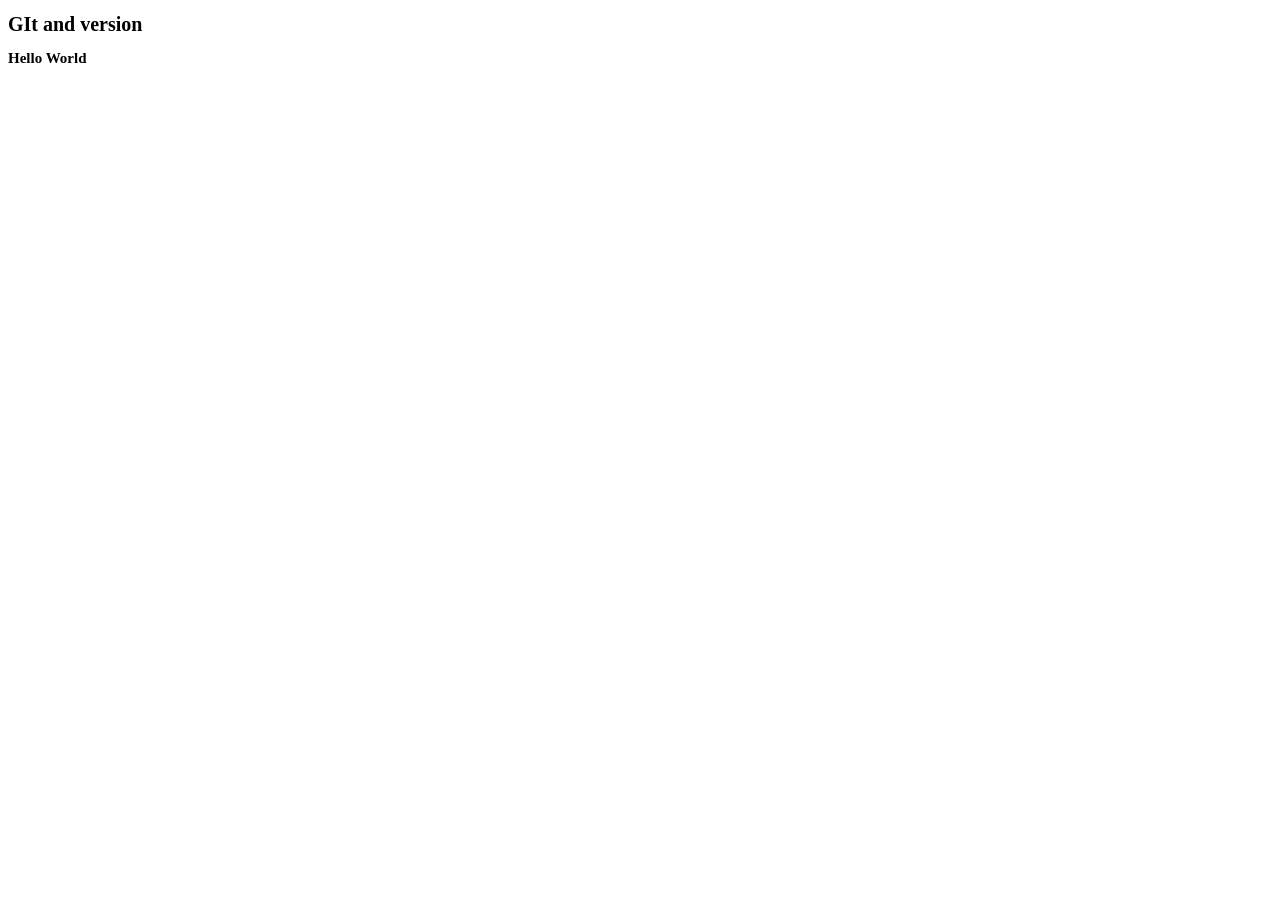
<file: index.html>
<!DOCTYPE html>
<html lang="en">
<head>
    <meta charset="UTF-8">
    <meta name="viewport" content="width=device-width, initial-scale=1.0">
    <title>Learining Git</title>
    <link rel="stylesheet" href="style.css">
</head>
<body>
    <h1>GIt and version</h1>
    <h2>Hello World</h2>
</body>
</html>
</file>
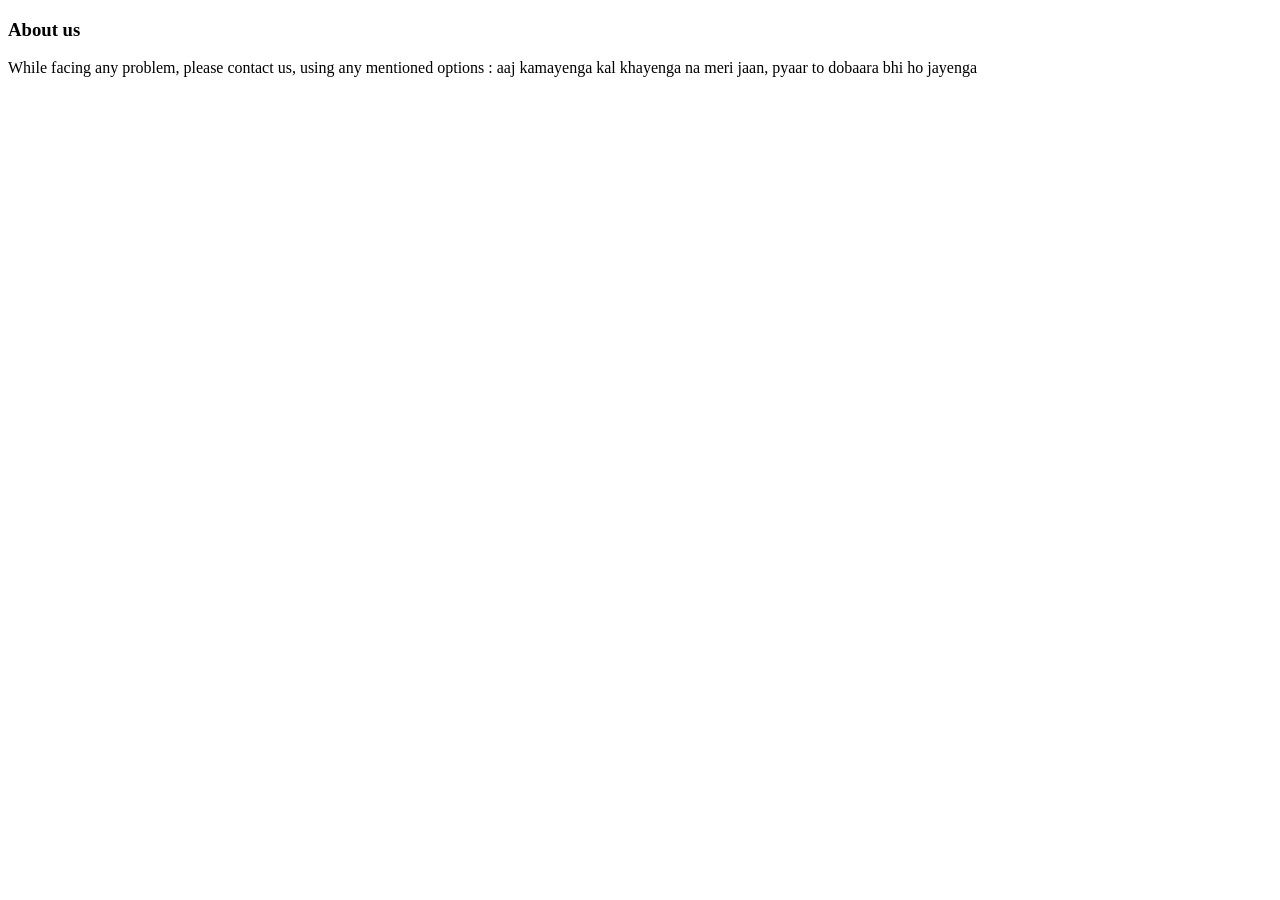
<file: about.html>
<!DOCTYPE html>
<html lang="en">
<head>
    <meta charset="UTF-8">
    <meta name="viewport" content="width=device-width, initial-scale=1.0">
    <title>About us</title>
</head>
<body>
    <h3>About us</h3>
    <p>While facing any problem, please contact us, using any mentioned options : 
    aaj kamayenga kal khayenga na meri jaan, pyaar to dobaara bhi ho jayenga</p>
</body>
</html>
</file>
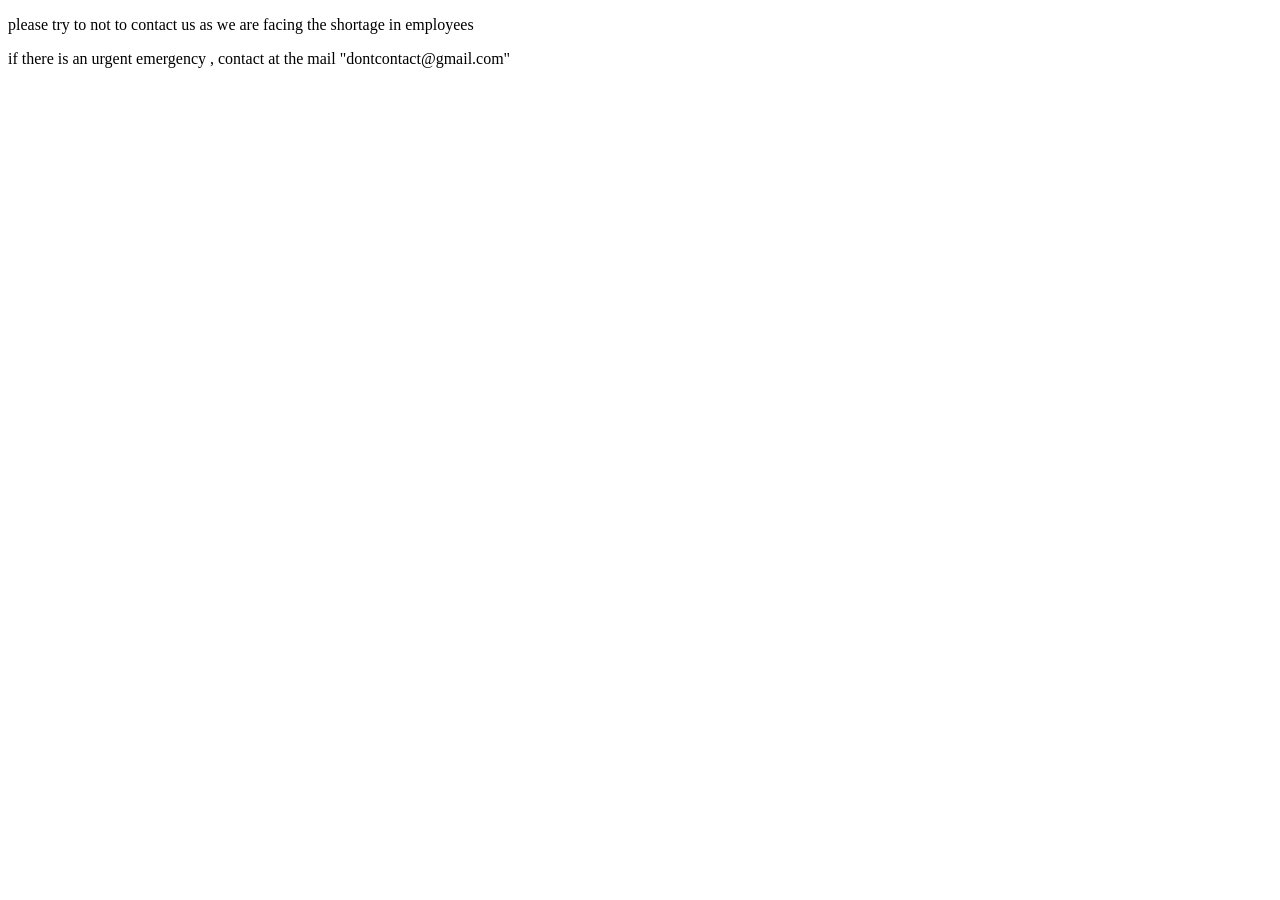
<file: contact.html>
<!DOCTYPE html>
<html lang="en">
<head>
    <meta charset="UTF-8">
    <meta name="viewport" content="width=device-width, initial-scale=1.0">
    <title>contact us</title>
</head>
<body>
    <p>please try to not to contact us as we are facing the shortage in employees</p>
    <p>if there is an urgent emergency , contact at the mail "dontcontact@gmail.com"</p>
</body>
</html>
</file>
<file: style.css>
*{
    box-sizing: border-box;
}
body {
  font-family: cursive;
  font-size: 10px;
}
</file>
